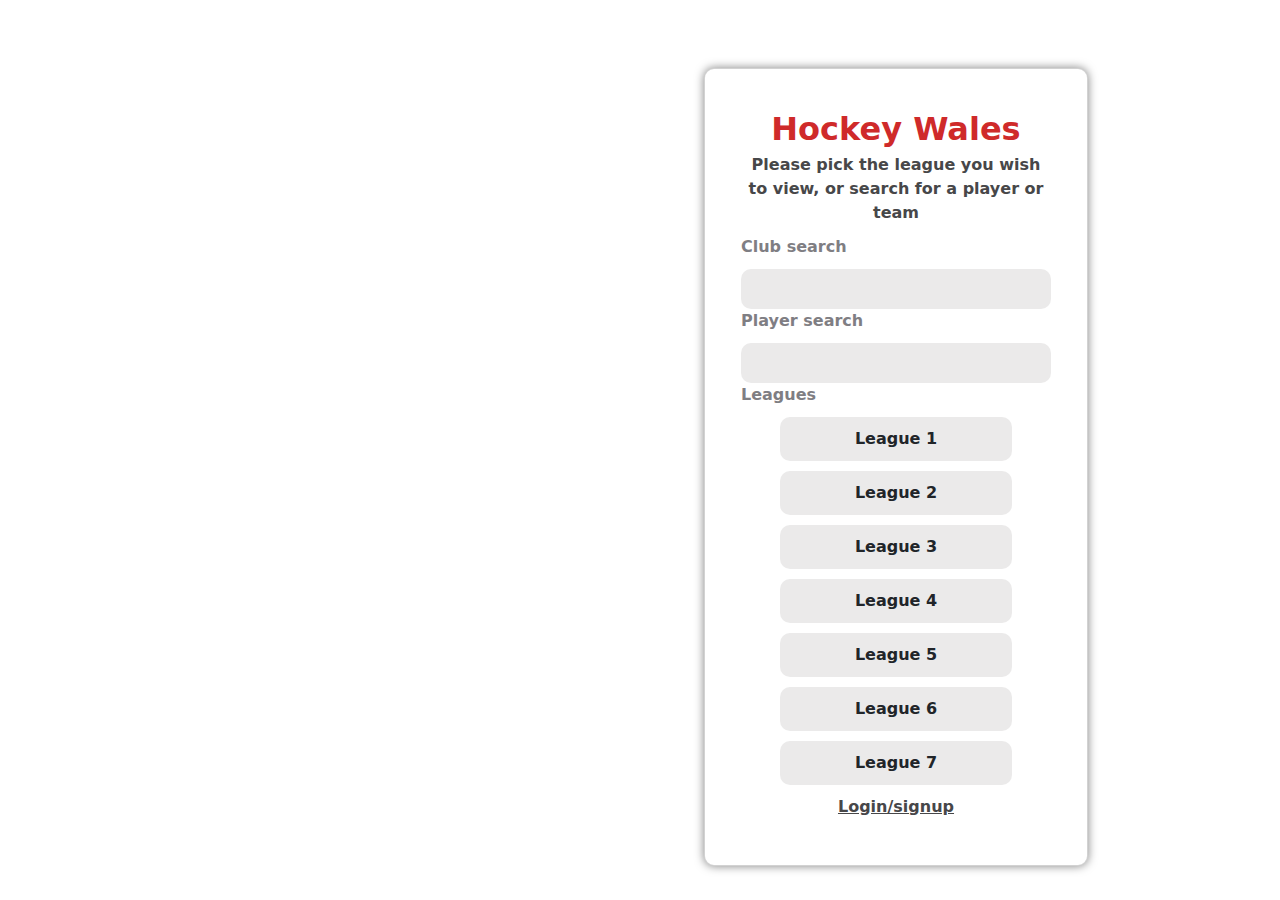
<file: index.html>
<!DOCTYPE html>
<html lang="en">
  <head>
    <meta charset="UTF-8" />
    <meta http-equiv="X-UA-Compatible" content="IE=edge" />
    <meta name="viewport" content="width=device-width, initial-scale=1.0" />
    <title>League selection</title>
    <!-- Bootstrap Css -->
    <link rel="stylesheet" href="css/bootstrap/bootstrap.min.css" />
    <link rel="stylesheet" href="css/bootstrapIcons/bootstrap-icons.css" />
    <!-- Custom Css -->
    <link rel="stylesheet" href="css/style.css" />
  </head>
  <body>
    <div class="container-fluid">
      <div class="row">
        <div class="col-md-5 image-divide">
          <!-- Left side content here -->
        </div>
        <div class="col-md-7">
          <div class="card right-col">
            <div class="card-body">
              <!-- Heading and subheading-->
              <p class="heading">Hockey Wales</p>
              <p class="sub-heading">
                Please pick the league you wish to view, or search for a player
                or team
              </p>
              <!-- Club search -->
              <p class="title">Club search</p>
              <form>
                <input type="text" class="club-player-search" />
              </form>
              <!-- Player search -->
              <p class="title">Player search</p>
              <form>
                <input type="text" class="club-player-search" />
              </form>
              <!-- League selection -->
              <p class="title">Leagues</p>
              <a href="#" class="btn btn-league">League 1</a>
              <br />
              <a href="#" class="btn btn-league">League 2</a>
              <br />
              <a href="#" class="btn btn-league">League 3</a>
              <br />
              <a href="#" class="btn btn-league">League 4</a>
              <br />
              <a href="#" class="btn btn-league">League 5</a>
              <br />
              <a href="#" class="btn btn-league">League 6</a>
              <br />
              <a href="#" class="btn btn-league">League 7</a>
              <br />
              <!-- Login/Signup link -->

              <a class="sub-heading" style="display: block; text-align: center" href="login.html"
                >Login/signup</a
              >
            </div>
          </div>
        </div>
      </div>
    </div>
  </body>
</html>
</file>
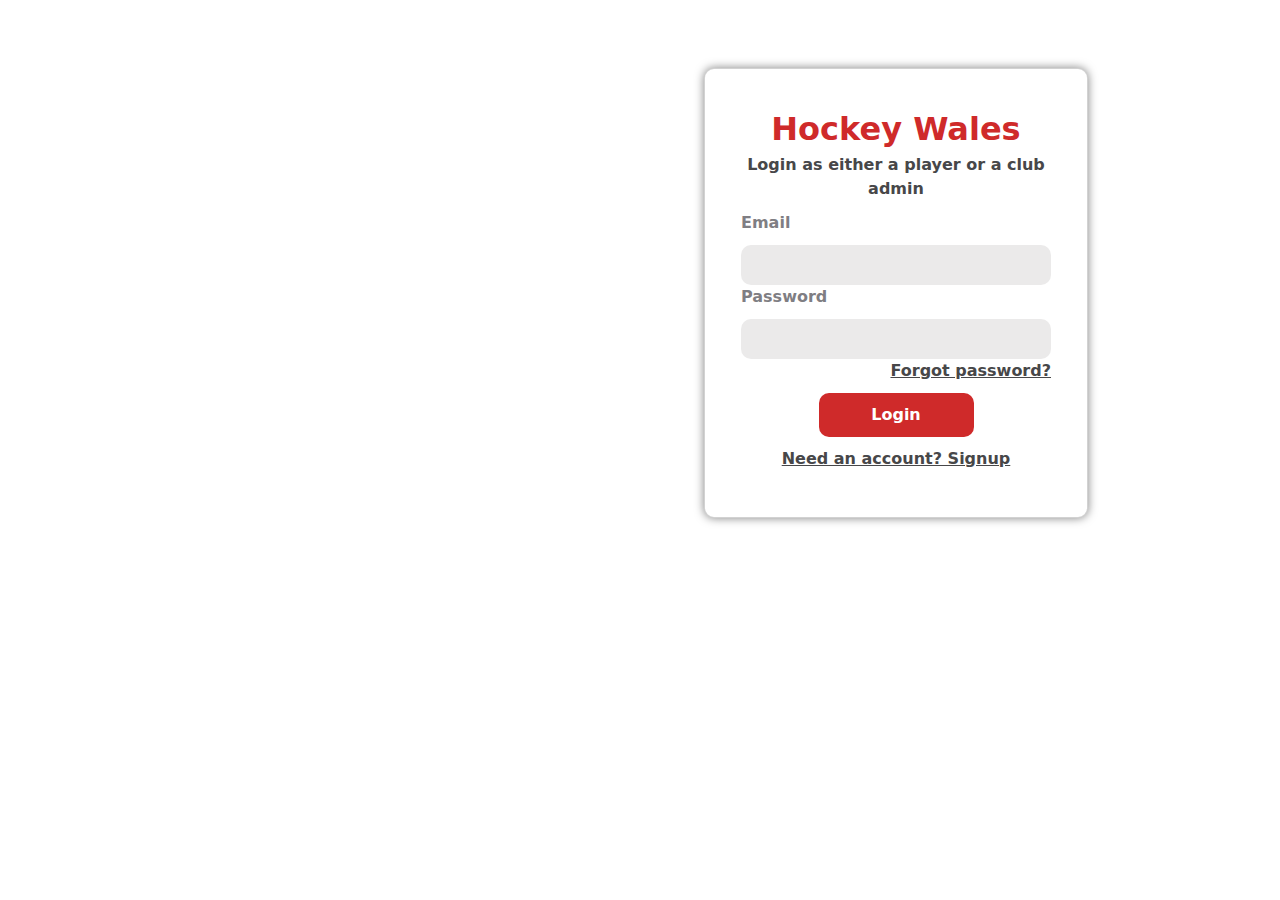
<file: login.html>
<!DOCTYPE html>
<html lang="en">
  <head>
    <meta charset="UTF-8" />
    <meta http-equiv="X-UA-Compatible" content="IE=edge" />
    <meta name="viewport" content="width=device-width, initial-scale=1.0" />
    <title>League selection</title>
    <!-- Bootstrap Css -->
    <link rel="stylesheet" href="css/bootstrap/bootstrap.min.css" />
    <link rel="stylesheet" href="css/bootstrapIcons/bootstrap-icons.css" />
    <!-- Custom Css -->
    <link rel="stylesheet" href="css/style.css" />
  </head>
  <body>
    <div class="container-fluid">
      <div class="row">
        <div class="col-md-5 image-divide">
          <!-- Left side content here -->
        </div>
        <div class="col-md-7">
          <div class="card right-col">
            <div class="card-body">
              <!-- Heading and subheading-->
              <p class="heading">Hockey Wales</p>
              <p class="sub-heading">
                Login as either a player or a club admin
            <!-- Login form -->
            <form>
                <!-- Email -->
              <p class="title">Email</p>
                <input type="email" class="club-player-search" />
                <!-- Password -->
                <p class="title">Password</p>
                <input type="password" class="club-player-search" />
                <!-- Forgot password link -->
                <a class="sub-heading" style="display: block; text-align: right;" href="#"
                  >Forgot password?</a>
                <!-- Login button -->
                <button type="submit" class="btn btn-login">Login</button>
            </form>
            <!-- Signup link -->
            <a class="sub-heading" style="display: block; text-align: center" href="signup.html"
                >Need an account? Signup</a>
            </div>
          </div>
        </div>
      </div>
    </div>
  </body>
</html>
</file>
<file: css/style.css>
/* Path: css\style.css */

.body {
  font-family: "Roboto";
  background-color: #e4e1e1;
}

/* --------------------------------------------------

Layout css

--------------------------------------------------- */

.image-divide {
  background-image: url(https://assets-eu-01.kc-usercontent.com/cb3ef1c8-df8c-01cb-c932-3d4740102b9a/03aa6d89-b549-41da-84c2-f9dd353c912b/Hockey%20Wales-min.png);
  background-size: cover;
  background-position: center;
  background-repeat: no-repeat;
  height: 100%;
  width: 42%;
  position: absolute;
}

.right-col {
  position: absolute;
  right: 15%;
  top: 7.5%;
  width: 30%;
  height: auto !important;
  background-color: #ffffff;
  padding: 20px;
  border-radius: 10px;
  box-shadow: 0 0 10px rgba(5, 5, 5, 0.5);
}

.fieldBlock {
  display: block;
  width: 100%;
  float: left;
}

/*--------------------------------------------------

Text css 

---------------------------------------------------*/
.heading {
  font-size: 2em;
  font-weight: 600;
  color: #cf2a2a;
  text-align: center;
  margin-bottom: 0px;
}
.sub-heading {
  font-size: 1em;
  font-weight: 600;
  color: #474749;
  text-align: center;
  margin-top: 0px;
  margin-bottom: 10px;
}
.title,
.confirm-password-title {
  font-size: 1em;
  font-weight: 600;
  color: #7f7e83;
  margin-bottom: 10px;
  text-align: left;
}

/*--------------------------------------------------

Button  css 

---------------------------------------------------*/

/*League button*/
.btn-league,
.btn-login {
  position: relative;
  padding: 10px;
  font-size: 1em;
  font-weight: 600;
  margin-bottom: 10px;
  margin-right: 10px;
  cursor: pointer;
  border-radius: 10px;
  border: none;
}
.btn-league {
  left: 12.5%;
  background-color: #d8d6d680;
  width: 75%;
}
.btn-login {
  background-color: #cf2a2a;
  color: #ffffff;
  width: 50%;
  left: 25%;
}

/*--------------------------------------------------

Text box css 

---------------------------------------------------*/
/* Player and club search */
.club-player-search {
  height: 40px;
  border: none;
  background: #d8d6d680;
  border-radius: 10px;
}
.club-player-search {
  width: 100%;
}
</file>
